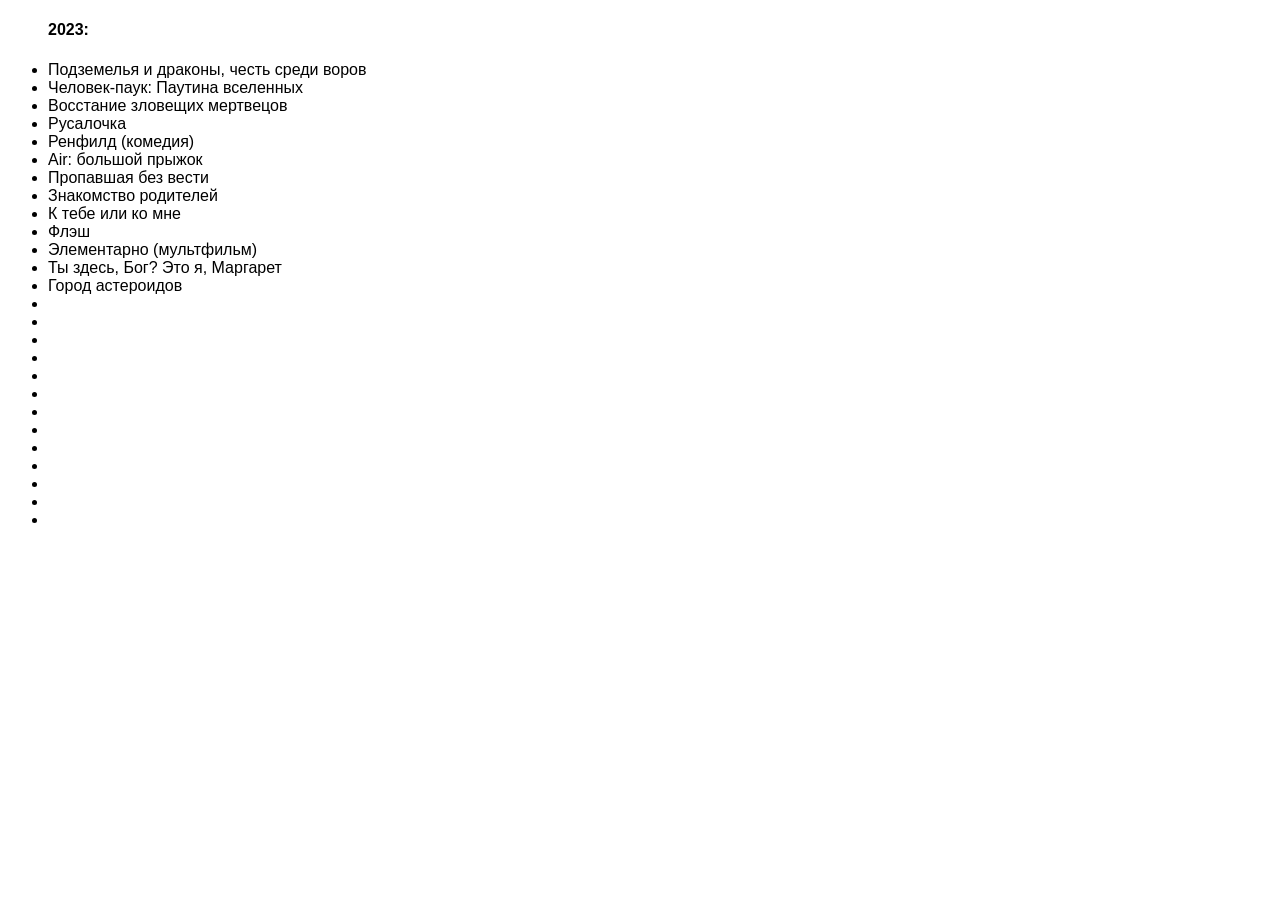
<file: index.html>
<!DOCTYPE html>
<html lang="en">

<head>
    <meta charset="UTF-8">
    <meta http-equiv="X-UA-Compatible" content="IE=edge">
    <meta name="viewport" content="width=device-width, initial-scale=1.0">
    <title>Moooovies</title>
    <link rel="stylesheet" href="./style.css">

</head>

<body>

    <h4 class="year-title">2023: </h4>
    <ul>
        <li>Подземелья и драконы, честь среди воров</li>
        <li>Человек-паук: Паутина вселенных</li>
        <li>Восстание зловещих мертвецов</li>
        <li>Русалочка</li>
        <li>Ренфилд (комедия)</li>
        <li>Air: большой прыжок</li>
        <li>Пропавшая без вести</li>
        <li>Знакомство родителей</li>
        <li>К тебе или ко мне</li>
        <li>Флэш</li>
        <li>Элементарно (мультфильм)</li>
        <li>Ты здесь, Бог? Это я, Маргарет</li>
        <li>Город астероидов</li>
        <li></li>
        <li></li>
        <li></li>
        <li></li>
        <li></li>
        <li></li>
        <li></li>
        <li></li>
        <li></li>
        <li></li>
        <li></li>
        <li></li>
        <li></li>
    </ul>


</body>

</html>
</file>
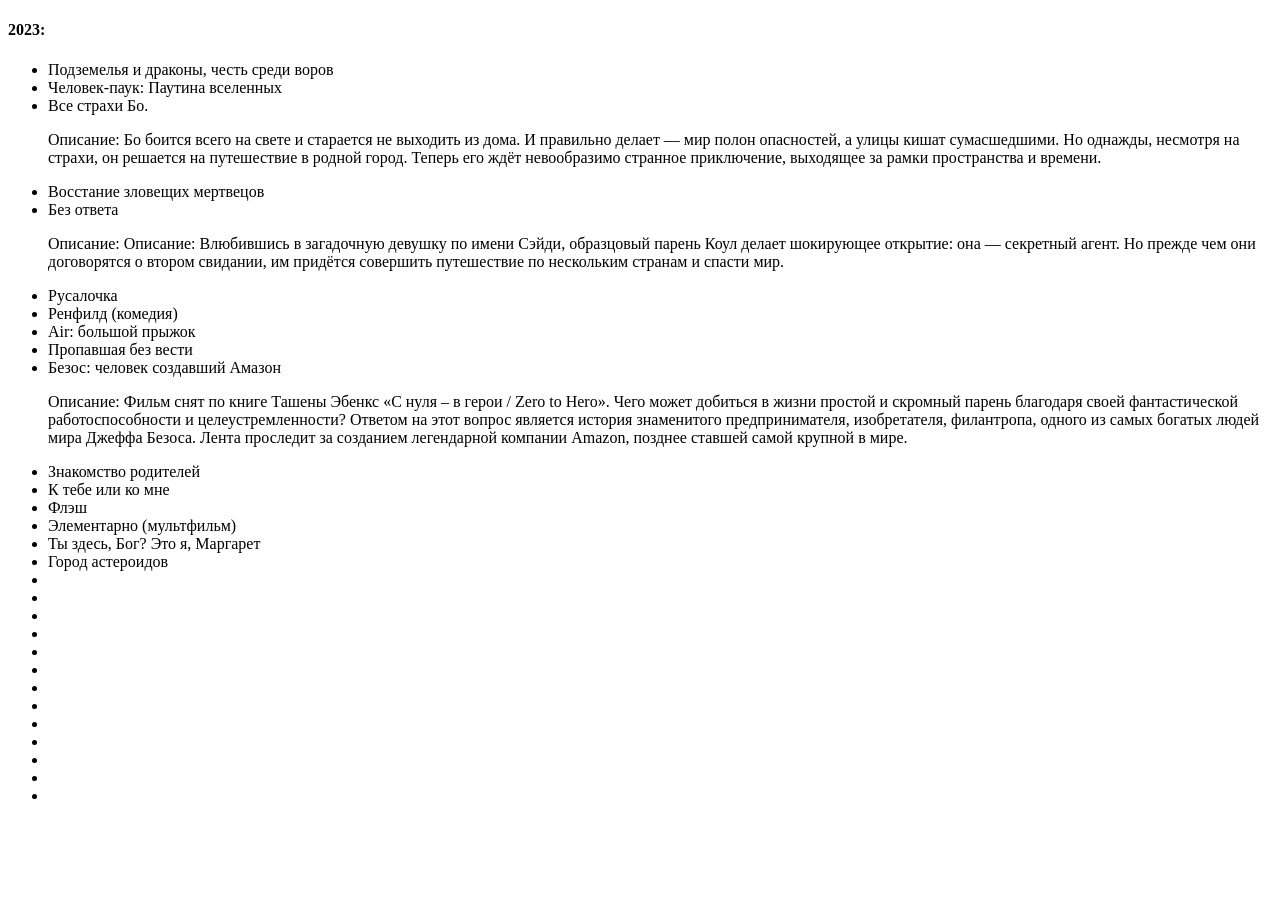
<file: moovies.html>
<!DOCTYPE html>
<html lang="en">

<head>
    <meta charset="UTF-8">
    <meta http-equiv="X-UA-Compatible" content="IE=edge">
    <meta name="viewport" content="width=device-width, initial-scale=1.0">
    <title>Document</title>
</head>

<body>

    <h4>2023: </h4>
    <ul>
        <li>Подземелья и драконы, честь среди воров</li>
        <li>Человек-паук: Паутина вселенных</li>
        <li>Все страхи Бо.
            <p>Описание: Бо боится всего на свете и старается не выходить из дома. И правильно делает — мир полон
                опасностей, а улицы
                кишат сумасшедшими. Но однажды, несмотря на страхи, он решается на путешествие в родной город.
                Теперь его ждёт невообразимо странное приключение, выходящее за рамки пространства и времени.</p>
        </li>
        <li>Восстание зловещих мертвецов</li>
        <li>Без ответа <p>Описание: Описание: Влюбившись в загадочную девушку по имени Сэйди, образцовый парень Коул
                делает шокирующее открытие:
                она — секретный агент. Но прежде чем они договорятся о втором свидании, им придётся совершить
                путешествие по нескольким
                странам и спасти мир.</p>
        </li>
        <li>Русалочка</li>
        <li>Ренфилд (комедия)</li>
        <li>Air: большой прыжок</li>
        <li>Пропавшая без вести</li>
        <li>Безос: человек создавший Амазон <p>Описание: Фильм снят по книге Ташены Эбенкс «С нуля – в герои / Zero to
                Hero». Чего может добиться в жизни простой и
                скромный парень благодаря своей фантастической работоспособности и целеустремленности? Ответом на этот
                вопрос является
                история знаменитого предпринимателя, изобретателя, филантропа, одного из самых богатых людей мира Джеффа
                Безоса. Лента
                проследит за созданием легендарной компании Amazon, позднее ставшей самой крупной в мире.</p>
        </li>
        <li>Знакомство родителей</li>
        <li>К тебе или ко мне</li>
        <li>Флэш</li>
        <li>Элементарно (мультфильм)</li>
        <li>Ты здесь, Бог? Это я, Маргарет</li>
        <li>Город астероидов</li>
        <li></li>
        <li></li>
        <li></li>
        <li></li>
        <li></li>
        <li></li>
        <li></li>
        <li></li>
        <li></li>
        <li></li>
        <li></li>
        <li></li>
        <li></li>
    </ul>


</body>

</html>
</file>
<file: style.css>
body {
  font-family: -apple-system, BlinkMacSystemFont, avenir next, avenir, segoe ui,
    helvetica neue, helvetica, Cantarell, Ubuntu, roboto, noto, arial,
    sans-serif;
}

.moovie-item {
  margin-top: 15px;
  margin-bottom: 15px;
  font-weight: 900;
}

.moovie-item p {
  margin: 0;
  padding-left: 10px;

  font-weight: 400;
}

.year-title {
  padding-left: 40px;
}
</file>
